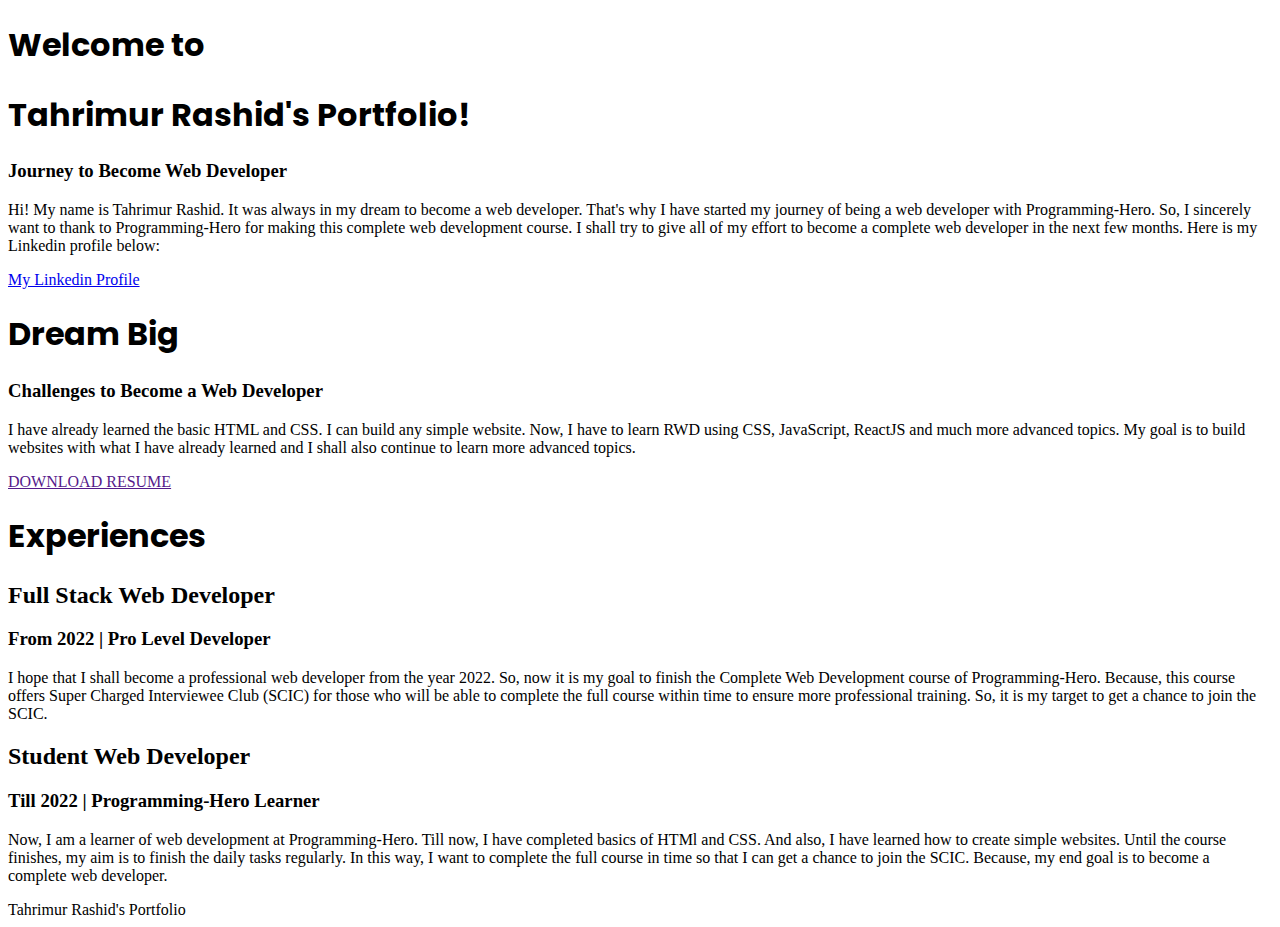
<file: index.html>
<!DOCTYPE html>
<html lang="en">
<head>
    <meta charset="UTF-8">
    <meta http-equiv="X-UA-Compatible" content="IE=edge">
    <meta name="viewport" content="width=device-width, initial-scale=1.0">
    <title>Tahrimur Rashid's Portfolio</title>
    <!-- Fabicon/Shortcut Icon: Icon-Image/Logo for HTML Document Title Bar -->
    <link rel="icon" href="img/prof-bg.png">
    <!-- Alternative Way to Add Fabicon -->
    <!-- <link rel="shortcut icon" href="fabicon.ico" type="image/x-icon"> -->
    <link rel="stylesheet" href="css/index_style.css">
    <link href="https://fonts.googleapis.com/css2?family=Poppins&display=swap" rel="stylesheet">
</head>
<body>
    <section id="top-container" class="container">
        <section class="secondary-container">
            <section class="container-items">
                <h1>Welcome to</h1>
                <h1><span class="color-text">Tahrimur Rashid's</span> Portfolio!</h1>
                <section class="tenpx-vspace"></section>
                <h3>Journey to Become Web Developer</h3>
                <p>
                    Hi! My name is Tahrimur Rashid. It was always in my dream to become a web developer. That's why I have started
                    my journey of being a web developer with Programming-Hero. So, I sincerely want to thank to Programming-Hero for
                    making this complete web development course. I shall try to give all of my effort to become a complete web
                    developer in the next few months. Here is my Linkedin profile below:
                </p>
                <section class="tenpx-vspace"></section>
                <a class="btn-style" target="_blank" href="https://www.linkedin.com/in/md-tahrimur-rashid-6852a6162/">My Linkedin
                    Profile</a>
            </section>
            <section id="prof-bg-container" class="container-items"></section>
        </section>
    </section>

    <section id="mid-container" class="container">
        <section class="secondary-container">
            <section id="prof-bg-two-container" class="container-items"></section>
            <section class="container-items">
                <h1>Dream Big</h1>
                <section class="tenpx-vspace"></section>
                <h3>Challenges to Become a Web Developer</h3>
                <p>
                    I have already learned the basic HTML and CSS. I can build any simple website. Now, I have to learn RWD using CSS, JavaScript, ReactJS and much more advanced topics. My goal is to build websites with what I have already learned and I shall also continue to learn more advanced topics.
                </p>
                <section class="tenpx-vspace"></section>
                <a class="btn-style" target="_blank" href="">DOWNLOAD RESUME</a>
            </section>
        </section>
    </section>

    <section id="bottom-container" class="container">
        <section class="secondary-container">
            <h1>Experiences</h1>
            <section class="tenpx-vspace"></section>
            <section id="experiences-container">
                <section id="pro-exp" class="exp-items">
                    <h2>Full Stack Web Developer</h2>
                    <section class="tenpx-vspace"></section>
                    <h3 class="color-text">From 2022 | Pro Level Developer</h2>
                    <p>
                        I hope that I shall become a professional web developer from the year 2022. So, now it is my goal to finish the Complete Web Development course of Programming-Hero. Because, this course offers Super Charged Interviewee Club (SCIC) for those who will be able to complete the full course within time to ensure more professional training. So, it is my target to get a chance to join the SCIC. 
                    </p>
                </section>
                <section id="learner-exp" class="exp-items">
                    <h2>Student Web Developer</h2>
                    <section class="tenpx-vspace"></section>
                    <h3 class="color-text">Till 2022 | Programming-Hero Learner</h3>
                    <p>
                        Now, I am a learner of web development at Programming-Hero. Till now, I have completed basics of HTMl and CSS. And also, I have learned how to create simple websites. Until the course finishes, my aim is to finish the daily tasks regularly. In this way, I want to complete the full course in time so that I can get a chance to join the SCIC. Because, my end goal is to become a complete web developer.
                    </p>
                </section>
            </section>
        </section>
    </section>

    <section class="tenpx-vspace"></section>
    <section class="tenpx-vspace"></section>
    <section class="tenpx-vspace"></section>
    <section class="tenpx-vspace"></section>
    <section class="tenpx-vspace"></section>
    <section class="tenpx-vspace"></section>
    <footer>
        Tahrimur Rashid's Portfolio
    </footer>
</body>
</html>
</file>
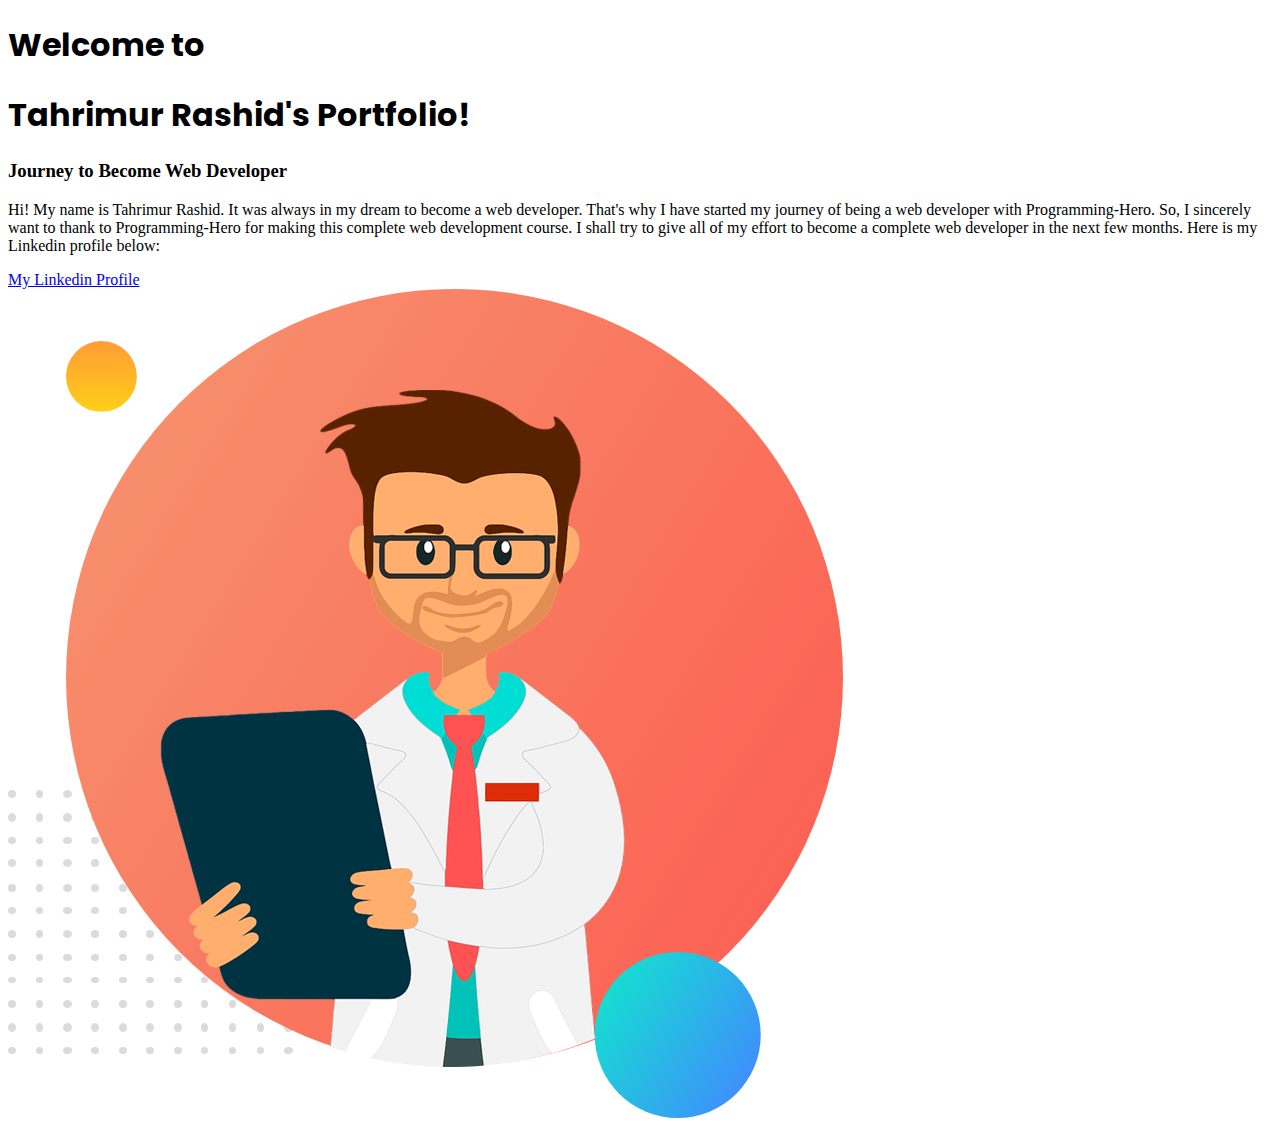
<file: index1.html>
<!DOCTYPE html>
<html lang="en">

<head>
    <meta charset="UTF-8">
    <meta http-equiv="X-UA-Compatible" content="IE=edge">
    <meta name="viewport" content="width=device-width, initial-scale=1.0">
    <title>Tahrimur's Portfolio</title>
    <!-- Fabicon/Shortcut Icon: Icon-Image/Logo for HTML Document Title Bar -->
    <link rel="icon" href="img/prof-bg.png">
    <!-- Alternative Way to Add Fabicon -->
    <!-- <link rel="shortcut icon" href="fabicon.ico" type="image/x-icon"> -->
    <link rel="stylesheet" href="css/index_style.css">
    <link href="https://fonts.googleapis.com/css2?family=Poppins&display=swap" rel="stylesheet">
</head>

<body>
    <section id="top-container" class="container">
        <section class="secondary-container">
            <section class="container-items">
                <h1>Welcome to</h1>
                <h1><span class="orange-text">Tahrimur Rashid's</span> Portfolio!</h1>
                <h3>Journey to Become Web Developer</h3>
                <p>
                    Hi! My name is Tahrimur Rashid. It was always in my dream to become a web developer. That's why I have started
                    my journey of being a web developer with Programming-Hero. So, I sincerely want to thank to Programming-Hero for
                    making this complete web development course. I shall try to give all of my effort to become a complete web
                    developer in the next few months. Here is my Linkedin profile below:
                </p>
                <a class="link-button" target="_blank" href="https://www.linkedin.com/in/md-tahrimur-rashid-6852a6162/">My Linkedin
                    Profile</a>
            </section>
            <section id="prof-bg-one" class="container-items">
                <img src="img/prof-bg.png" alt="">
            </section>
        </section>
    </section>
    <!--<section class="">
        <div class="half-width">
            
        </div>
        <div class="half-width">
            <h1>Dream Big</h1>
            <h3>Become a Web Developer</h3>
            <p>
                I already learned the basic HTML and CSS. I can build any simple website. I can even teach my grandma how to make
                simple
                website. My goal is to build 3 websites and learn advanced topics.
            </p>
            <a class="link-button" target="_blank" href="">DOWNLOAD RESUME</a>
        </div>
    </section>

    <section class="experience-area">
        <h1 class="experience-heading">Experiences</h1>
        <div class="flexible-baksho">
            <div class="experience-item" id="exp-item-one">
                <h1>Full Stack Web Developer</h1>
                <h3 class="orange-text">2024 - Present | Pro Level Developer</h3>
                <p>
                    I am the master of HTML, CSS and Javascript. I know everything needed to make a website function, efficient. I
                    didn't
                    stop with the web. I went beyond with most popular Javascript framework called Vue JS. I even know the
                    deployment,
                    server and security. I will give you 100% web solution.
                </p>
            </div>
            <div class="experience-item" id="exp-item-two">
                <h1>Baby Web Developer</h1>
                <h3 class="orange-text">2022 - 2024 | Programming-Hero Learner</h3>
                <p>
                    They didn't offer me a job. But I made myself as a remove web developer. I made their website and showed it to
                    them.
                    They liked it. And uploaded the content. It was fun working at Programming Hero.
                </p>
            </div>
        </div>
    </section>
    <footer>
        <p>Tahrimur Rashid's Portfolio</p>
    </footer>-->
</body>

</html>
</file>
<file: css/index_style.css>
h1 {
    font-family: 'Poppins', sans-serif;
}
</file>
